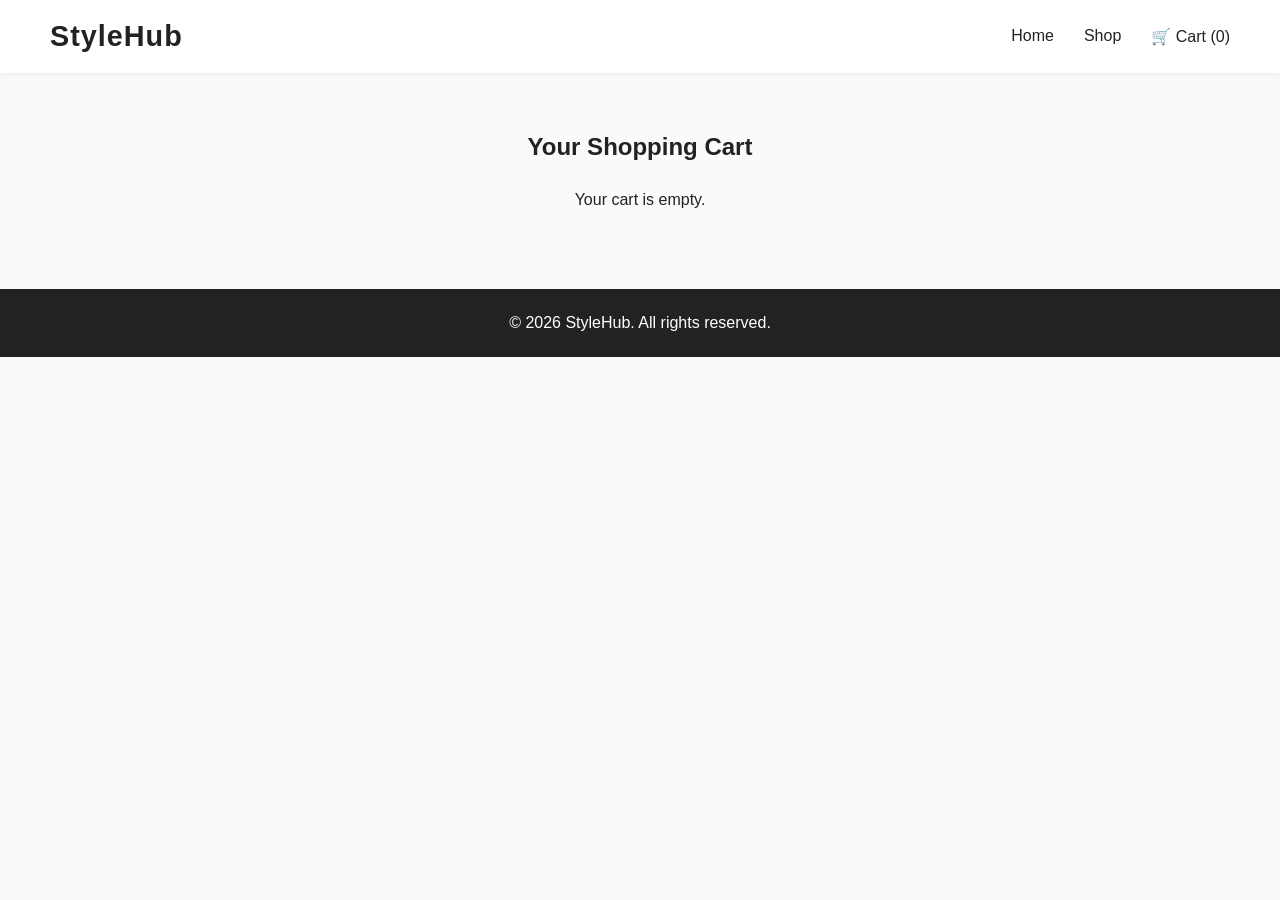
<file: cart.html>
<!DOCTYPE html>
<html lang="en">
<head>
  <meta charset="UTF-8" />
  <meta name="viewport" content="width=device-width, initial-scale=1.0" />
  <title>Your Cart — StyleHub</title>
  <link rel="stylesheet" href="style.css" />
</head>
<body>
  <header>
    <nav class="navbar">
      <h1 class="logo">StyleHub</h1>
      <ul class="nav-links">
        <li><a href="index.html">Home</a></li>
        <li><a href="index.html#shop">Shop</a></li>
        <li><a href="cart.html">🛒 Cart (<span id="cart-count">0</span>)</a></li>
      </ul>
    </nav>
  </header>

  <div class="cart-container">
    <h2 style="text-align:center; margin-bottom:30px;">Your Shopping Cart</h2>
    <div id="cart-items"></div>
    <div class="cart-total" id="cart-total"></div>
    
    <div style="text-align:center;" id="checkout-btn-container">
      <button class="btn" onclick="showCheckoutForm()">Proceed to Checkout</button>
    </div>

    <!-- CHECKOUT FORM -->
    <div id="checkout-form-container" class="checkout-form" style="display: none;">
      <h3>Shipping & Payment Details</h3>
      <form onsubmit="processOrder(event)">
        <div class="form-group">
          <label>Full Address</label>
          <input type="text" required placeholder="Street, Building, Apartment">
        </div>
        
        <div class="form-group">
          <label>Phone Number</label>
          <div class="phone-input">
            <span class="country-code">+20</span>
            <input type="tel" required pattern="[0-9]{10,11}" placeholder="1xxxxxxxxx">
          </div>
        </div>

        <div class="form-group">
          <label>Governorate</label>
          <select id="governorate" required>
            <option value="cairo">Greater Cairo (Delivery in 2 days)</option>
            <option value="other">Other Governorates (Delivery in 3-5 days)</option>
          </select>
          <small style="color: #e63946; display: block; margin-top: 5px;">* Note: Delivery takes 2 days for Greater Cairo and 3-5 days for other governorates.</small>
        </div>

        <div class="form-group">
          <label>Payment Method</label>
          <select id="payment-method" required onchange="toggleCardDetails()">
            <option value="cod">Cash on Delivery</option>
            <option value="card">Credit/Debit Card</option>
          </select>
        </div>

        <div id="card-details" style="display: none;">
          <div class="form-group">
            <label>Card Number</label>
            <input type="text" id="card-number" pattern="[0-9]{16}" placeholder="1234567812345678" maxlength="16">
          </div>
          <div class="form-group" style="display: flex; gap: 10px;">
            <div style="flex: 1;">
              <label>Expiry Date</label>
              <input type="text" id="card-expiry" placeholder="MM/YY" maxlength="5">
            </div>
            <div style="flex: 1;">
              <label>CVV</label>
              <input type="text" id="card-cvv" pattern="[0-9]{3}" placeholder="123" maxlength="3">
            </div>
          </div>
        </div>

        <button type="submit" class="btn" style="width: 100%; margin-top: 20px;">Place Order</button>
      </form>
    </div>
  </div>

  <!-- SUCCESS MODAL -->
  <div id="success-modal" class="modal">
    <div class="modal-content" style="text-align: center;">
      <div class="checkmark">✔️</div>
      <h2>Success!</h2>
      <p id="success-message">Purchase completed successfully. Your order will arrive within X days.</p>
      <button class="btn" style="margin-top: 20px;" onclick="window.location.href='index.html'">Continue Shopping</button>
    </div>
  </div>

  <footer>
    <p>&copy; 2026 StyleHub. All rights reserved.</p>
  </footer>

  <script src="script.js"></script>
</body>
</html>
</file>
<file: style.css>
* {
  margin: 0;
  padding: 0;
  box-sizing: border-box;
  font-family: 'Helvetica Neue', Arial, sans-serif;
}

body {
  background-color: #fafafa;
  color: #222;
}

/* NAVBAR */
.navbar {
  display: flex;
  justify-content: space-between;
  align-items: center;
  padding: 20px 50px;
  background: #fff;
  box-shadow: 0 2px 5px rgba(0,0,0,0.05);
  position: sticky;
  top: 0;
  z-index: 100;
}

.logo {
  font-size: 1.8rem;
  font-weight: bold;
  letter-spacing: 1px;
}

.nav-links {
  display: flex;
  list-style: none;
  gap: 30px;
}

.nav-links a {
  text-decoration: none;
  color: #222;
  font-weight: 500;
  transition: color 0.3s;
  cursor: pointer;
}

.nav-links a:hover {
  color: #e63946;
}

/* HERO */
.hero {
  height: 70vh;
  background: linear-gradient(rgba(0,0,0,0.4), rgba(0,0,0,0.4)),
              url('https://images.unsplash.com/photo-1483985988355-763728e1935b?w=1600') center/cover;
  display: flex;
  align-items: center;
  justify-content: center;
  color: white;
  text-align: center;
}

.hero h2 {
  font-size: 3.5rem;
  margin-bottom: 15px;
}

.hero p {
  font-size: 1.3rem;
  margin-bottom: 25px;
}

.btn {
  background: #e63946;
  color: white;
  padding: 14px 36px;
  text-decoration: none;
  border-radius: 30px;
  font-weight: bold;
  transition: background 0.3s;
  border: none;
  cursor: pointer;
  font-size: 1rem;
}

.btn:hover {
  background: #c92836;
}

/* PRODUCTS */
.section-title {
  text-align: center;
  font-size: 2.2rem;
  margin: 60px 0 40px;
}

.product-grid {
  display: grid;
  grid-template-columns: repeat(auto-fit, minmax(250px, 1fr));
  gap: 30px;
  padding: 0 50px 60px;
}

.product-card {
  background: white;
  border-radius: 10px;
  overflow: hidden;
  box-shadow: 0 2px 10px rgba(0,0,0,0.08);
  transition: transform 0.3s;
  text-align: center;
  padding-bottom: 20px;
}

.product-card:hover {
  transform: translateY(-5px);
}

.product-card img {
  width: 100%;
  height: 300px;
  object-fit: cover;
}

.product-card h3 {
  margin: 15px 0 5px;
  font-size: 1.2rem;
}

.product-card .price {
  color: #e63946;
  font-weight: bold;
  font-size: 1.1rem;
  margin-bottom: 15px;
}

.product-card select {
  padding: 6px;
  margin-bottom: 10px;
  border-radius: 5px;
  border: 1px solid #ddd;
}

/* ABOUT */
.about {
  text-align: center;
  padding: 60px 50px;
  background: #fff;
}

.about h2 {
  font-size: 2rem;
  margin-bottom: 20px;
}

.about p {
  max-width: 700px;
  margin: 0 auto;
  line-height: 1.6;
  color: #555;
}

/* FOOTER */
footer {
  background: #222;
  color: white;
  text-align: center;
  padding: 25px;
  margin-top: 40px;
}

/* CART PAGE */
.cart-container {
  max-width: 800px;
  margin: 40px auto;
  padding: 20px;
}

.cart-item {
  display: flex;
  align-items: center;
  background: white;
  padding: 15px;
  margin-bottom: 15px;
  border-radius: 8px;
  box-shadow: 0 2px 5px rgba(0,0,0,0.05);
}

.cart-item img {
  width: 80px;
  height: 80px;
  object-fit: cover;
  border-radius: 5px;
  margin-right: 20px;
}

.cart-item-info {
  flex: 1;
}

.cart-total {
  text-align: right;
  font-size: 1.5rem;
  font-weight: bold;
  margin: 20px 0;
}

.remove-btn {
  background: #e63946;
  color: white;
  border: none;
  padding: 8px 15px;
  border-radius: 5px;
  cursor: pointer;
}

/* MODALS (Popups) */
.modal {
  display: none;
  position: fixed;
  top: 0; left: 0; width: 100%; height: 100%;
  background: rgba(0,0,0,0.6);
  z-index: 1000;
  justify-content: center;
  align-items: center;
}

.modal-content {
  background: white;
  padding: 30px;
  border-radius: 10px;
  width: 90%;
  max-width: 400px;
  position: relative;
}

.close {
  position: absolute;
  top: 15px; right: 20px;
  font-size: 1.5rem;
  cursor: pointer;
}

.checkmark {
  font-size: 3rem;
  color: #28a745;
  margin-bottom: 10px;
}

/* FORMS */
.checkout-form {
  background: white;
  padding: 30px;
  border-radius: 10px;
  box-shadow: 0 2px 10px rgba(0,0,0,0.05);
  margin-top: 30px;
}

.checkout-form h3 {
  margin-bottom: 20px;
  text-align: center;
}

.form-group {
  margin-bottom: 15px;
  text-align: left;
}

.form-group label {
  display: block;
  margin-bottom: 5px;
  font-weight: bold;
}

.form-group input, .form-group select {
  width: 100%;
  padding: 10px;
  border: 1px solid #ccc;
  border-radius: 5px;
}

.form-group small {
  font-size: 0.8rem;
  color: #666;
  display: block;
  margin-top: 5px;
}

.phone-input {
  display: flex;
  align-items: center;
}

.country-code {
  background: #eee;
  padding: 10px;
  border: 1px solid #ccc;
  border-right: none;
  border-radius: 5px 0 0 5px;
  font-weight: bold;
}

.phone-input input {
  border-radius: 0 5px 5px 0;
}

/* RESPONSIVE */
@media (max-width: 768px) {
  .navbar { flex-direction: column; gap: 15px; padding: 15px; }
  .nav-links { gap: 15px; flex-wrap: wrap; justify-content: center; }
  .hero h2 { font-size: 2.2rem; }
  .product-grid { padding: 0 20px 40px; }
}
</file>
